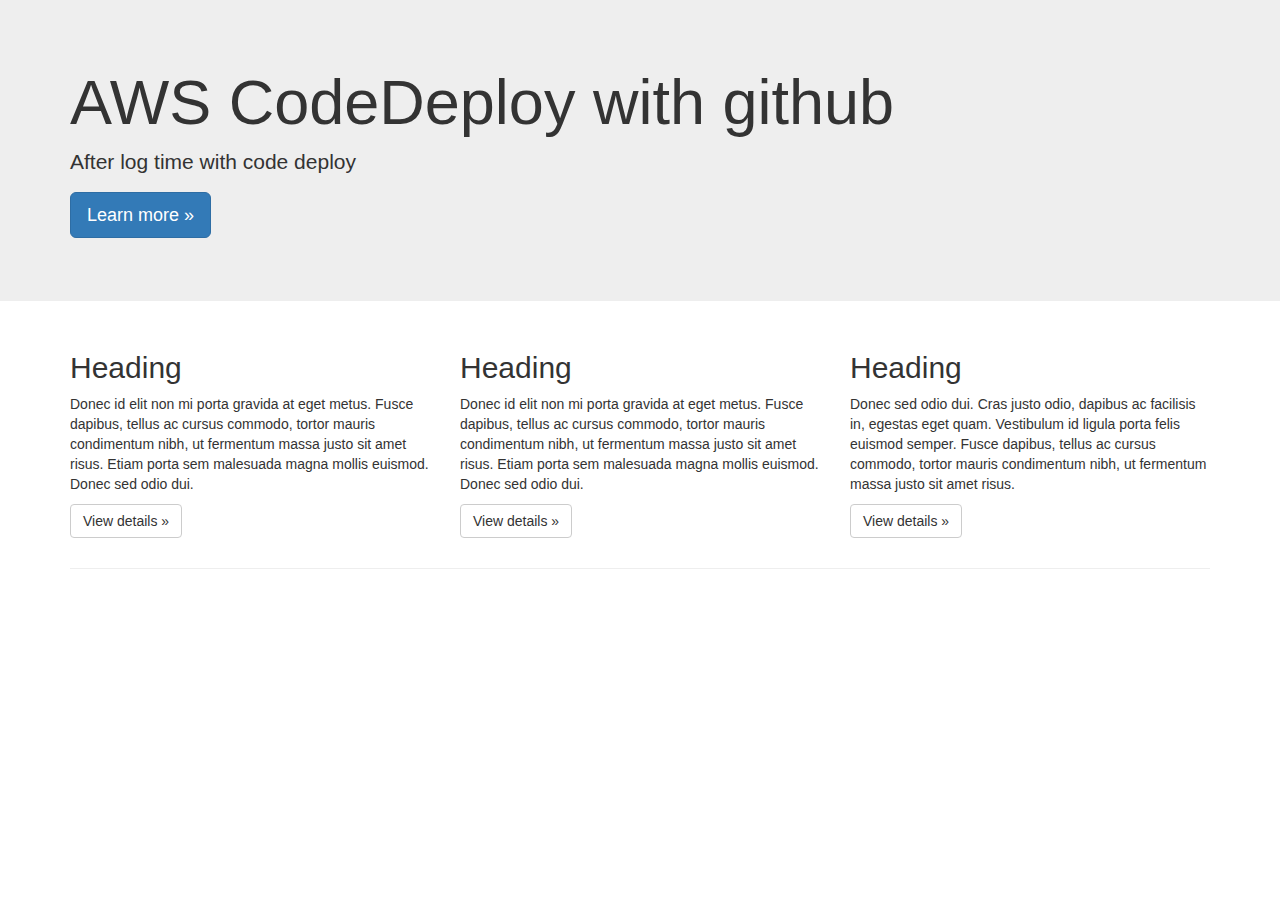
<file: sample/index.html>
<!DOCTYPE html>
<html lang="en">
  <head>
    <title>AWS CodeDeploy with github</title>
    <link rel="stylesheet" href="https://maxcdn.bootstrapcdn.com/bootstrap/3.3.7/css/bootstrap.min.css">
    
  </head>

  <body>

   

    <!-- Main jumbotron for a primary marketing message or call to action -->
    <div class="jumbotron">
      <div class="container">
        <h1>AWS CodeDeploy with github</h1>
        <p>After log time with code deploy</p>
        <p><a class="btn btn-primary btn-lg" href="punit.html" role="button">Learn more &raquo;</a></p>
      </div>
    </div>

    <div class="container">
      <!-- Example row of columns -->
      <div class="row">
        <div class="col-md-4">
          <h2>Heading</h2>
          <p>Donec id elit non mi porta gravida at eget metus. Fusce dapibus, tellus ac cursus commodo, tortor mauris condimentum nibh, ut fermentum massa justo sit amet risus. Etiam porta sem malesuada magna mollis euismod. Donec sed odio dui. </p>
          <p><a class="btn btn-default" href="#" role="button">View details &raquo;</a></p>
        </div>
        <div class="col-md-4">
          <h2>Heading</h2>
          <p>Donec id elit non mi porta gravida at eget metus. Fusce dapibus, tellus ac cursus commodo, tortor mauris condimentum nibh, ut fermentum massa justo sit amet risus. Etiam porta sem malesuada magna mollis euismod. Donec sed odio dui. </p>
          <p><a class="btn btn-default" href="#" role="button">View details &raquo;</a></p>
       </div>
        <div class="col-md-4">
          <h2>Heading</h2>
          <p>Donec sed odio dui. Cras justo odio, dapibus ac facilisis in, egestas eget quam. Vestibulum id ligula porta felis euismod semper. Fusce dapibus, tellus ac cursus commodo, tortor mauris condimentum nibh, ut fermentum massa justo sit amet risus.</p>
          <p><a class="btn btn-default" href="#" role="button">View details &raquo;</a></p>
        </div>
      </div>

      <hr>


    </div> <!-- /container -->


    <!-- Bootstrap core JavaScript
    ================================================== -->
    <!-- Placed at the end of the document so the pages load faster -->
    <script src="https://ajax.googleapis.com/ajax/libs/jquery/1.12.4/jquery.min.js"></script>
    <script>window.jQuery || document.write('<script src="../../assets/js/vendor/jquery.min.js"><\/script>')</script>
  </body>
</html>
</file>
